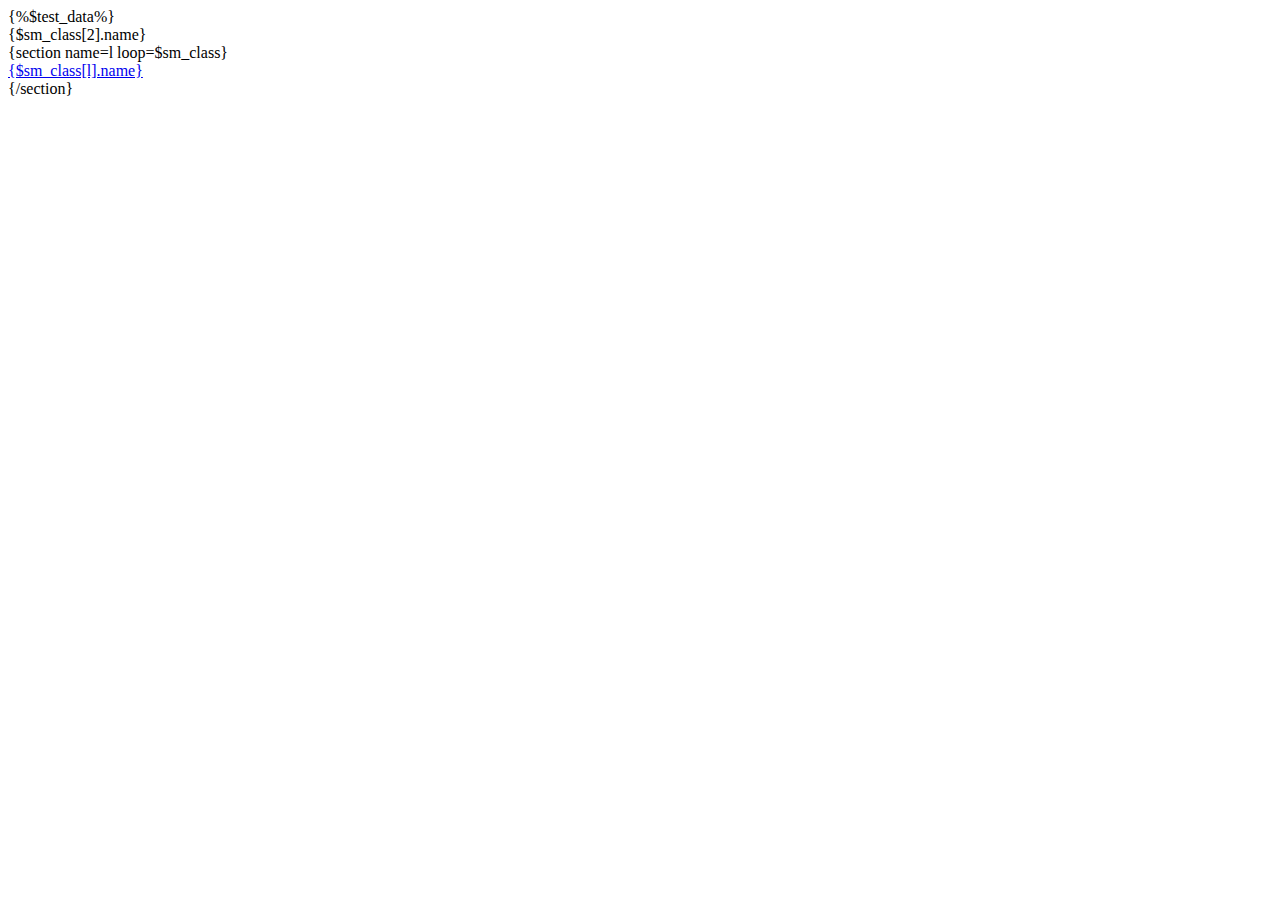
<file: templates/test.html>
<!DOCTYPE html PUBLIC "-//W3C//DTD HTML 4.01 Transitional//EN" "http://www.w3.org/TR/html4/loose.dtd">
<html>
<head>
<meta http-equiv="Content-Type" content="text/html; charset=UTF-8">
<title>Insert title here</title>
</head>
<body>


{%$test_data%}

<div>{$sm_class[2].name}</div>

{section name=l loop=$sm_class}
		 <li><a href="list.php?id={$sm_class[l].id}">{$sm_class[l].name}</a></li>
{/section}



</body>
</html>
</file>
